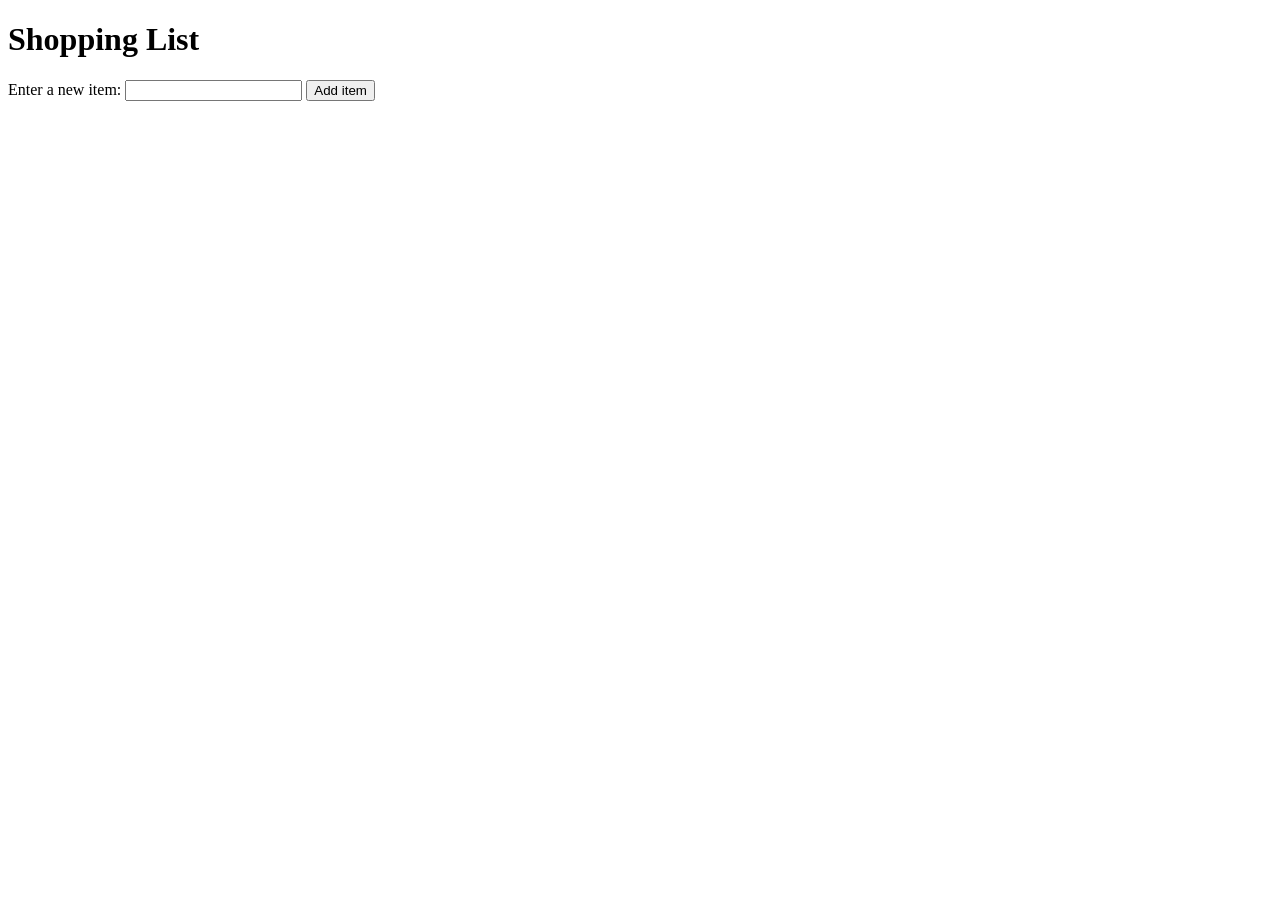
<file: dynamic-shopping-list/index.html>
<!DOCTYPE html>
<html lang="en">
<head>
    <meta charset="UTF-8">
    <meta name="viewport" content="width=device-width, initial-scale=1.0">
    <title>Shopping List</title>
    <script src="./script.js" defer></script>
    <link rel="stylesheet" href="./style.css">
</head>
<body>
    <h1>Shopping List</h1>
    <form>
        <label for="item">Enter a new item: </label>
        <input type="text" id="item" name="item">
        <button type="submit">Add item</button>
    </form>
    <ul id="shopping-list">

    </ul>
</body>
</html>
</file>
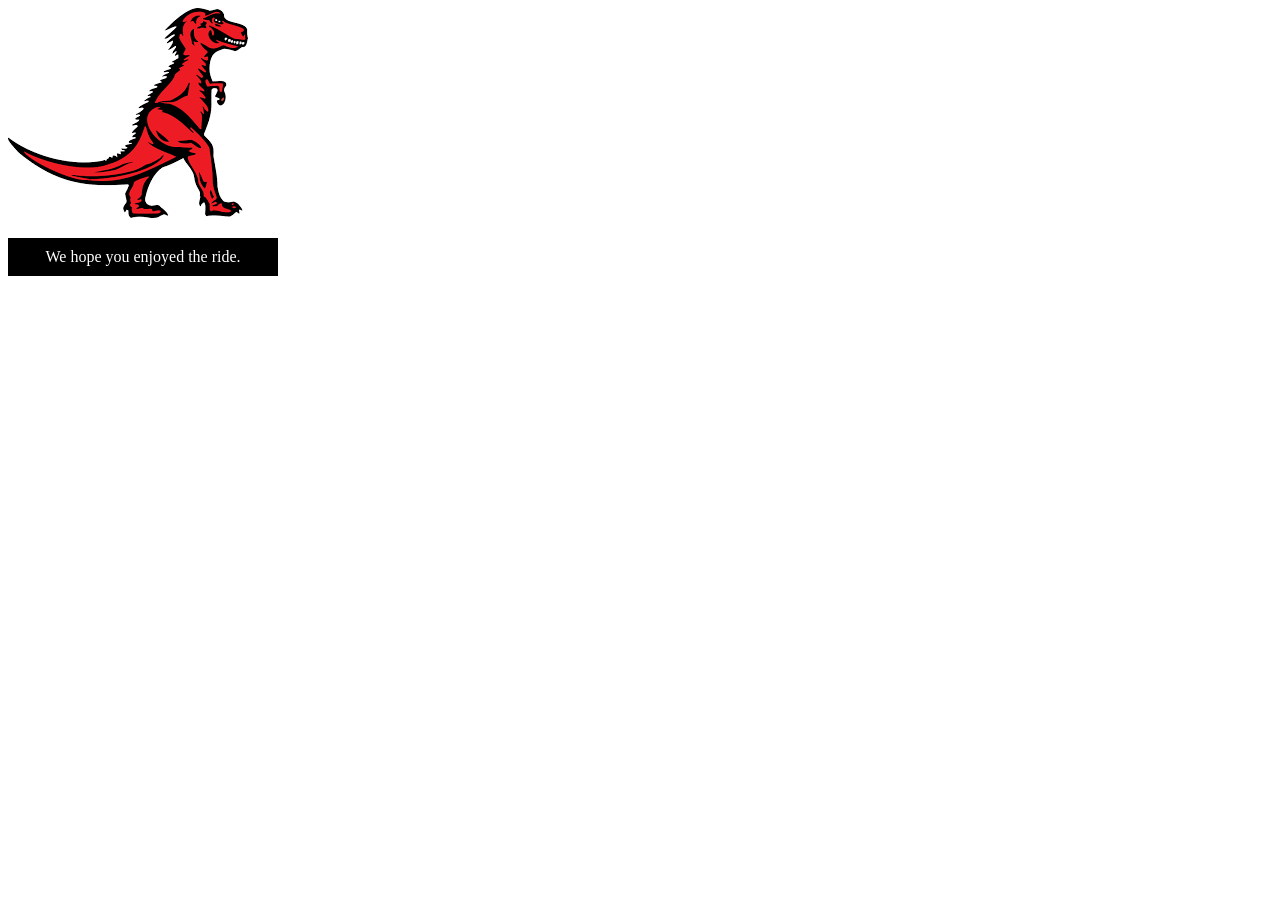
<file: document-manipulation/dom-example.html>
<!DOCTYPE html>
<html lang="en-US">
  <head>
    <meta charset="utf-8">
    <meta name="viewport" content="width=device-width, initial-scale=1.0">
    <title>Simple DOM example</title>
    <style>
      .highlight {
        color: white;
        background-color: black;
        padding: 10px;
        width: 250px;
        text-align: center;
      }
    </style>
  </head>
  <body>
      <section>
        <img src="dinosaur.png" alt="A red Tyrannosaurus Rex: A two legged dinosaur standing upright like a human, with small arms, and a large head with lots of sharp teeth.">
        <p>Here we will add a link to the <a href="https://www.mozilla.org/">Mozilla homepage</a></p>
      </section>
    <script>
      const link = document.querySelector("a");
      const sec = document.querySelector("section");

      link.textContent = "Mozilla Developer Network";
      link.href = "https://developer.mozilla.org";


      const para = document.createElement("p");
      para.textContent = "We hope you enjoyed the ride.";
      sec.appendChild(para);


      const text = document.createTextNode(
        " — the premier source for web development knowledge.",
      );
      const linkPara = document.querySelector("p");
      linkPara.appendChild(text);

      sec.appendChild(linkPara);

      linkPara.remove();

      // para.style.color = "white";
      // para.style.backgroundColor = "black";
      // para.style.padding = "10px";
      // para.style.width = "250px";
      // para.style.textAlign = "center";

      para.classList.add("highlight");

    
    </script>
  </body>
</html>
</file>
<file: dynamic-shopping-list/style.css>
.delete {
    margin-left: 1em;
}
</file>
